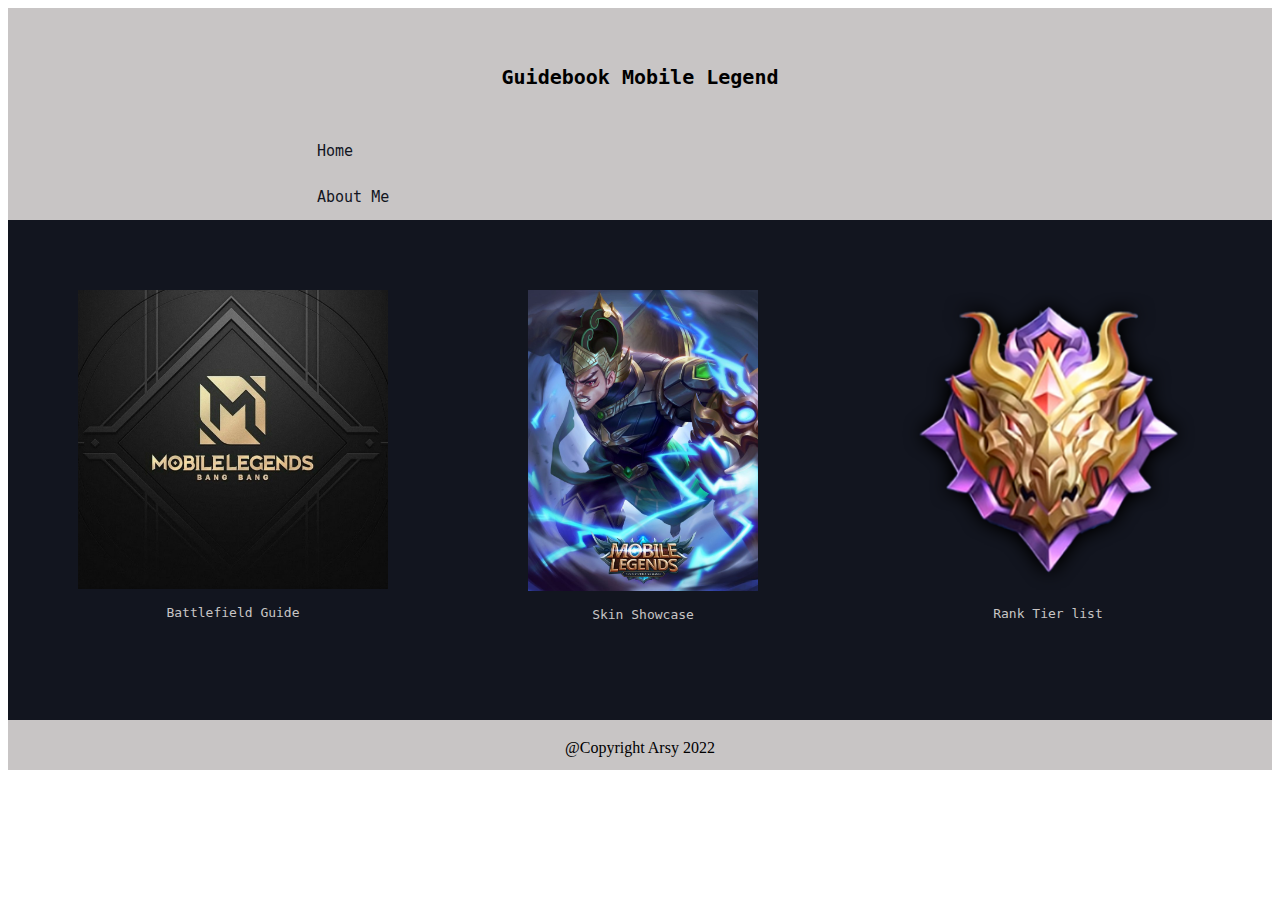
<file: postest2/index.html>
<!DOCTYPE html>
<html lang="en">
<head>
    <meta charset="UTF-8">
    <meta http-equiv="X-UA-Compatible" content="IE=edge">
    <meta name="viewport" content="width=device-width, initial-scale=1.0">
    <link rel="stylesheet" href="Stylesheet/style.css">
    <title>Mobile Legend Guides</title>
</head>
<body>
    <div class="header">
        <div class="header-logo">
            <h4>Guidebook Mobile Legend</h4>
        </div>
    </div>

    <div class="navbar">
            <a href="#">Home</a>
            <a href="about.html">About Me</a>
    </div>

    <div class="main">
        <div class="content">
            <img src="gambar/battlefield.jpg" alt="" width="310px">
            <p>Battlefield Guide</p>
        </div>
        <div class="content">
            <img src="gambar/skin.jpg" alt="ini gambar Skin" width="230px">
            <p>Skin Showcase</p>
        </div>
        <div class="content">
            <img src="gambar/mitik.png" alt="" width="300px">
            <p>Rank Tier list</p>
        </div>
        <div>

        </div>
    </div>

    <div class="footer">
        <div class="footer-text">
            <p>@Copyright Arsy 2022</p>
        </div>
    </div>


</body>
</html>
</file>
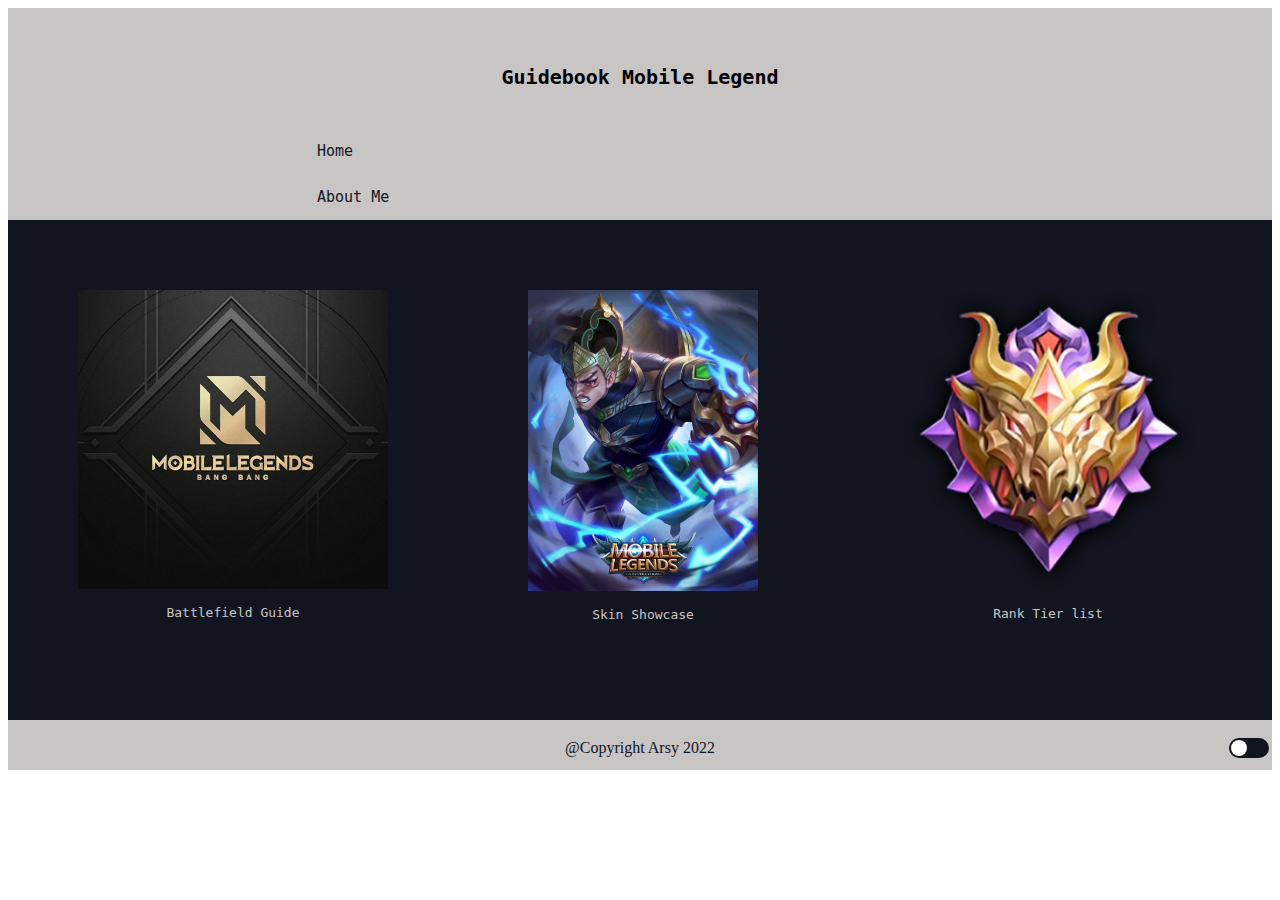
<file: postest3/index.html>
<!DOCTYPE html>
<html lang="en">
<head>
    <meta charset="UTF-8">
    <meta http-equiv="X-UA-Compatible" content="IE=edge">
    <meta name="viewport" content="width=device-width, initial-scale=1.0">
    <link rel="stylesheet" href="Style/style.css">
    <title>Mobile Legend Guides</title>
</head>
<body>
    <div class="header" id="header">
        <div class="header-logo" id="header-logo">
            <h4>Guidebook Mobile Legend</h4>
        </div>
    </div>

    <div class="navbar">
            <a href="#" class="a">Home</a>
            <a href="about.html" class="a">About Me</a>
    </div>

    <div class="main">
        <div class="content">
            <img src="gambar/battlefield.jpg" alt="" width="310px">
            <p>Battlefield Guide</p>
        </div>
        <div class="content">
            <img src="gambar/skin.jpg" alt="ini gambar Skin" width="230px">
            <p>Skin Showcase</p>
        </div>
        <div class="content">
            <img src="gambar/mitik.png" alt="" width="300px">
            <p>Rank Tier list</p>
        </div>
    </div>

    <div class="footer">
        <div class="footer-text">
            <p>@Copyright Arsy 2022</p>
        </div>
    </div>
    <div class="mode">
        <input type="checkbox" id="tombol" onclick="myFunction()">
    </div>
    <script src="script.js"></script>
</body>
</html>
</file>
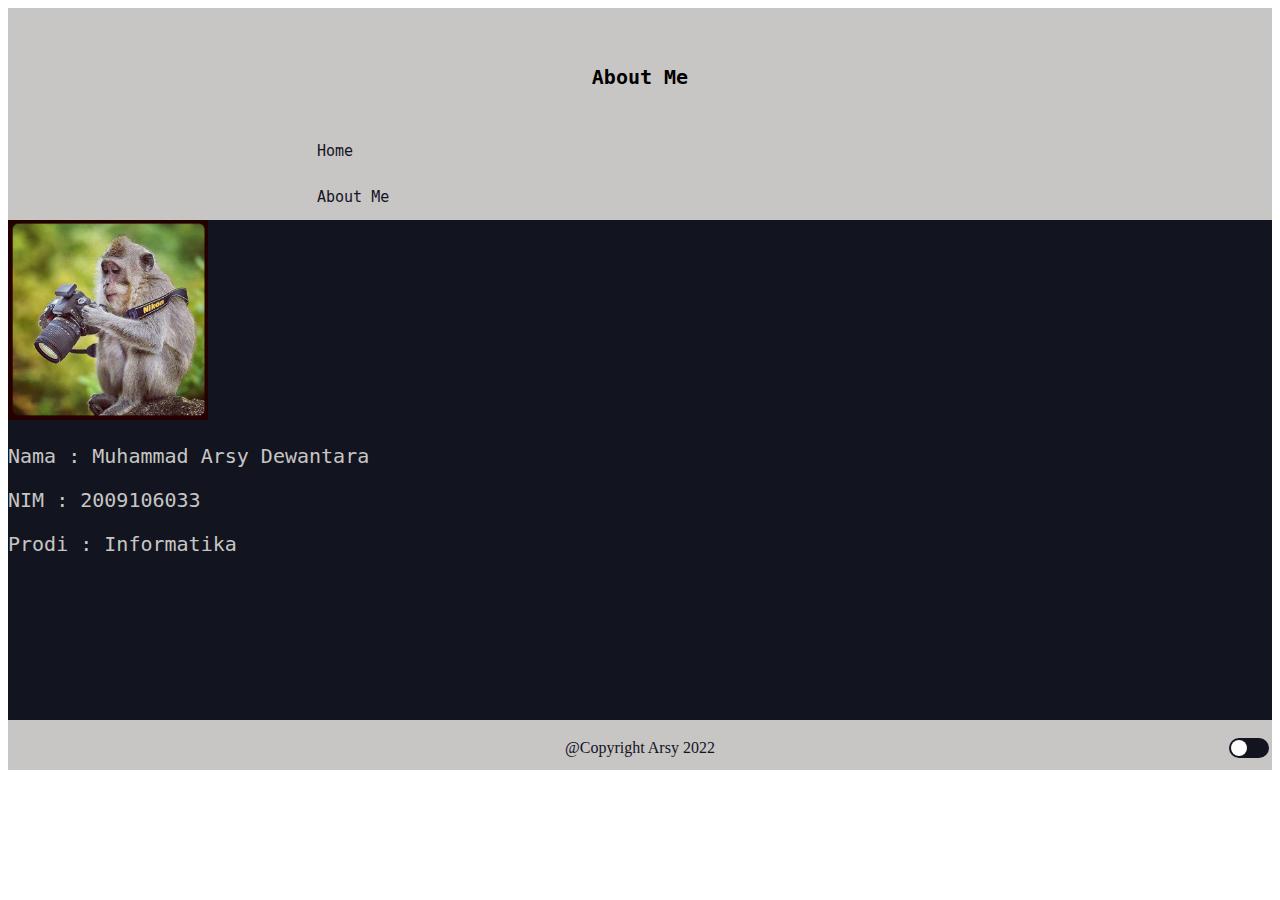
<file: postest3/about.html>
<!DOCTYPE html>
<html lang="en">
<head>
    <meta charset="UTF-8">
    <meta http-equiv="X-UA-Compatible" content="IE=edge">
    <meta name="viewport" content="width=device-width, initial-scale=1.0">
    <link rel="stylesheet" href="Style/style.css">
    <title>About Me</title>
</head>
<body>
    <div class="header">
        <div class="header-logo">
            <h4>About Me</h4>
        </div>
    </div>

    <div class="navbar">
            <a href="index.html" class="a">Home</a>
            <a href="#" class="a">About Me</a>
    </div>

    <div class="main">
        <div class="photo">
            <img src="gambar/foto.jpg" alt="" width="200px">
        </div>
        <div class="about">
            <p>Nama    : Muhammad Arsy Dewantara</p>
            <p>NIM     : 2009106033</p>
            <p>Prodi   : Informatika</p>
        </div>
    </div>

    <div class="footer">
        <div class="footer-text">
            <p>@Copyright Arsy 2022</p>
        </div>
    </div>
    <div class="mode">
        <input type="checkbox" id="tombol" onclick="myFunction()">
    </div>
    <script src="script.js"></script>


</body>
</html>
</file>
<file: postest2/Stylesheet/style.css>
.header{
    height: 90px;
    background-color: #c8c5c5;
    text-align: center;
    font-size: 20px;
    font-family: monospace;
    padding-top: 30px;
}

.navbar{
    overflow: hidden;
    background-color: #c8c5c5;
    text-align: center;
}

.navbar a{
  float: left;
  display: block;
  color: #12151F;
  text-align: center;
  padding: 14px 309px;
  text-decoration: none;
  font-size: 15px;
  font-family: monospace;
}

.navbar a:hover{
    background-color: #12151F;
    color: #c8c5c5;
}

.main{
    height: 500px;
    background-color: #12151F;
}

.content{
    float: left;
    padding: 70px;
    text-align: center;
    color: #c8c5c5;
    font-family: monospace;
}

.about{
    font-family: monospace;
    color: #c8c5c5;
    font-size: 20px;
}

.footer{
    height: 50px;
    background-color: #c8c5c5;
}

.footer-text{
    text-align: center;
    padding-top: 3px;
}
</file>
<file: postest3/Style/style.css>
.header{
    height: 90px;
    background-color: #c8c5c5;
    text-align: center;
    font-size: 20px;
    font-family: monospace;
    padding-top: 30px;
}

.navbar{
    overflow: hidden;
    background-color: #c8c5c5;
    text-align: center;
}

.navbar a{
  float: left;
  display: block;
  color: #12151F;
  text-align: center;
  padding: 14px 309px;
  text-decoration: none;
  font-size: 15px;
  font-family: monospace;
}

.navbar a:hover{
    background-color: #12151F;
    color: #c8c5c5;
}

.main{
    height: 500px;
    background-color: #12151F;
}

.content{
    float: left;
    padding: 70px;
    text-align: center;
    color: #c8c5c5;
    font-family: monospace;
}

.about{
    font-family: monospace;
    color: #c8c5c5;
    font-size: 20px;
}

.footer{
    height: 50px;
    background-color: #c8c5c5;
}

.footer-text{
    text-align: center;
    padding-top: 3px;
    color: #12151F;
}

.mode input[type="checkbox"]{
    position: relative;
    width: 40px;
    height: 20px;
    appearance: none;
    background-color:#12151F ;
    outline: none;
    border-radius: 10px;
    transition: .5s ease;
    cursor: pointer;
    float: right;
    bottom: 35px;
}

.mode input[type="checkbox"]:checked{
    background-color: #3664ff;
}

.mode input[type="checkbox"]::before{
    content: '';
    position: absolute;
    width: 16px;
    height: 16px;
    background-color: #fcfcfc;
    border-radius: 50%;
    top: 2px;
    left: 2px;
    transition: .5s ease;
}

.mode input[type="checkbox"]:checked::before{
    transform: translateX(20px);
}

.light{
    background-color: #c8c5c5;
    color: #12151F;
}
</file>
